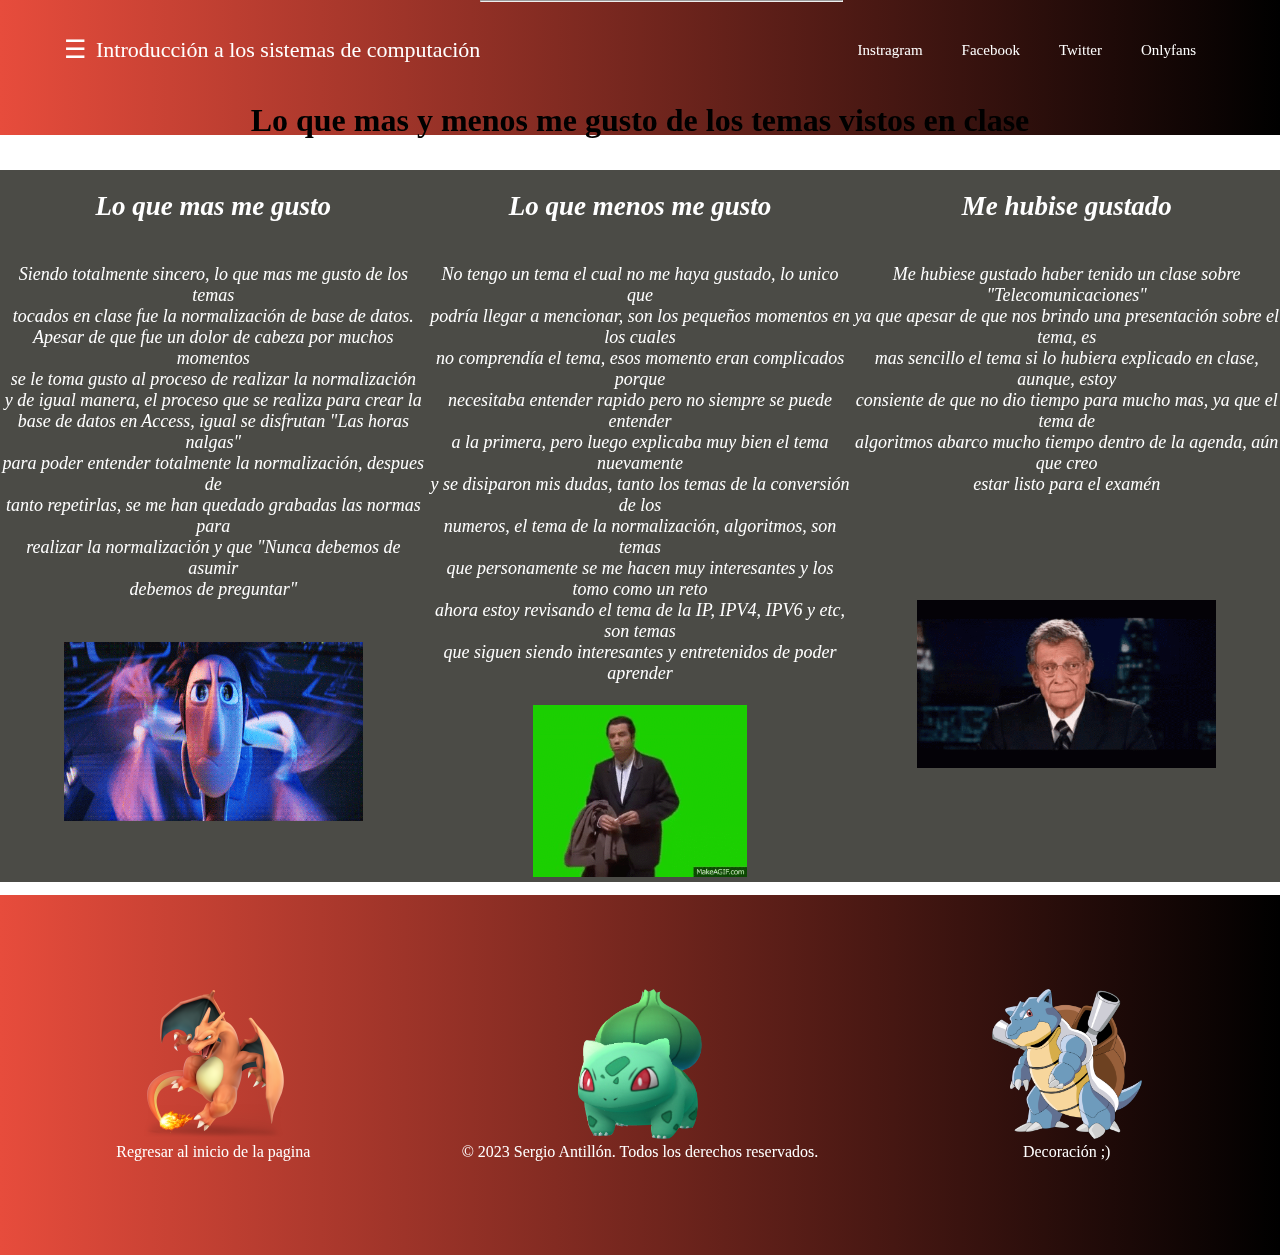
<file: Sergio Antillón/Clases.html>
<!DOCTYPE html>
<html lang="es">
<head>
<!--Nombre en pestaña del naveagor y enlace con el codigo de css para los estilos-->
	<meta charset="UTF-8">
	<title>Lo que mas/menos me gusto</title>
	<link href="Css/estilos_clase.css" rel="stylesheet">
	 <link rel="Icon" href="Img/U.ico">
</head>

<!--Información y enlaces que aparecen en el menu de navegación-->

<body>
	<header class="header">
		<div class="container">
		<div class="btn-menu">
			<label for="btn-menu">☰</label>
		</div>
			<div class="logo">
				<h1>Introducción a los sistemas de computación</h1>

			</div>
			<nav class="menu">
				<a href="https://www.instagram.com/theanti99/">Instragram</a>
				<a href="https://www.facebook.com/sergio.antillon.37/">Facebook</a>
				<a href="https://twitter.com/TheAnti1999">Twitter</a>
				<a href="gif.html">Onlyfans</a>
			</nav>
		</div>
		<hr>
	</header>
	<!--Creación de menu lateral con las opciones y enlaces para redirigir hacia otras paginas-->

	<div class="capa"></div>
<!--	--------------->
<input type="checkbox" id="btn-menu">
<div class="container-menu">
	<div class="cont-menu">
		<nav>

			<a href="Retroalimentaci%C3%B3n.html">Feedback para el Ingeniero Harold</a>
			<a href="Index.html">Curriculum vitae</a>

		</nav>
		<label for="btn-menu">✖️</label>
	</div>
</div>

<!--Titulo que estara en medio de la pantalla-->

<center><h1 class="tituloo">Lo que mas y menos me gusto de los temas vistos en clase</h1></center>
<br>

<!--División de los lados de la pagina, del lado izq, centro, der, para que el contenido se divida en los cuadrados distinos para mejor presentación-->
	<center class="Textoo">
<div class="feedback">
<div class="feedbackiz">
	<br>

<h2>Lo que mas me gusto</h2>
<br>
<br>
<p>Siendo totalmente sincero, lo que mas me gusto de los temas</p>
<p>tocados en clase fue la normalización de base de datos.</p>
<p>Apesar de que fue un dolor de cabeza por muchos momentos</p>
<p>se le toma gusto al proceso de realizar la normalización</p>
<p>y de igual manera, el proceso que se realiza para crear la </p>
<p>base de datos en Access, igual se disfrutan "Las horas nalgas"</p>
<p>para poder entender totalmente la normalización, despues de</p>
<p>tanto repetirlas, se me han quedado grabadas las normas para</p>
<p>realizar la normalización y que "Nunca debemos de asumir</p>
<p>debemos de preguntar"</p>
<br>
<br>
<!--Apartado que especifica en gif que aparecerá despues de cada texto-->
<img src="Img/gif.gif" width="70%">

</div>

<div class="feedbackce">
	<br>
<h2>Lo que menos me gusto</h2>
<br>
<br>
<p>No tengo un tema el cual no me haya gustado, lo unico que</p>
<p>podría llegar a mencionar, son los pequeños momentos en los cuales</p>
<p>no comprendía el tema, esos momento eran complicados porque</p>
<p>necesitaba entender rapido pero no siempre se puede entender</p>
<p>a la primera, pero luego explicaba muy bien el tema nuevamente</p>
<p>y se disiparon mis dudas, tanto los temas de la conversión de los</p>
<p>numeros, el tema de la normalización, algoritmos, son temas</p>
<p>que personamente se me hacen muy interesantes y los tomo como un reto</p>
<p>ahora estoy revisando el tema de la IP, IPV4, IPV6 y etc, son temas</p>
<p>que siguen siendo interesantes y entretenidos de poder aprender</p>
<br>
<!--Apartado que especifica en gif que aparecerá despues de cada texto-->
<img src="Img/perdido.gif" width="50%">

</div>

<div class="feedbackde">
	<br>
<h2>Me hubise gustado</h2>
<br>
<br>
<p>Me hubiese gustado haber tenido un clase sobre "Telecomunicaciones"</p>
<p>ya que apesar de que nos brindo una presentación sobre el tema, es </p>
<p>mas sencillo el tema si lo hubiera explicado en clase, aunque, estoy</p>
<p>consiente de que no dio tiempo para mucho mas, ya que el tema de</p>
<p>algoritmos abarco mucho tiempo dentro de la agenda, aún que creo</p>
<p>estar listo para el examén</p>
<br>
<br>
<br>
<br>
<br>
<!--Apartado que especifica en gif que aparecerá despues de cada texto-->
<img src="Img/end.gif" width="70%">
</div>
</div>
</center>


<!--Apartado para el menu de navegación del final de la pagina, para regresar al inicio de la pagina-->
   <center><div class="imagenes">
      <div class="imagen">
       <a href="#top"> <img src="Img/charizard.png" alt="charizard"/></a>
       <br>
       <p class="letter"> Regresar al inicio de la pagina</p>
      </div>

      <div class="imagen">
      <img src="Img/bulbasaur.png" alt="bulbasaur"/>
        <br>

       <footer>
    <p class="letter">&copy; 2023 Sergio Antillón. Todos los derechos reservados.</p>
  </footer>
    

      </div>

      <div class="imagen">
      <a href="#medio"> <img src="Img/blastoise.png" alt="blastoise"/></a>
        <br>
            <p class="letter"> Decoración ;) </p>
      </div>
    </div>


</body>
</html>
</file>
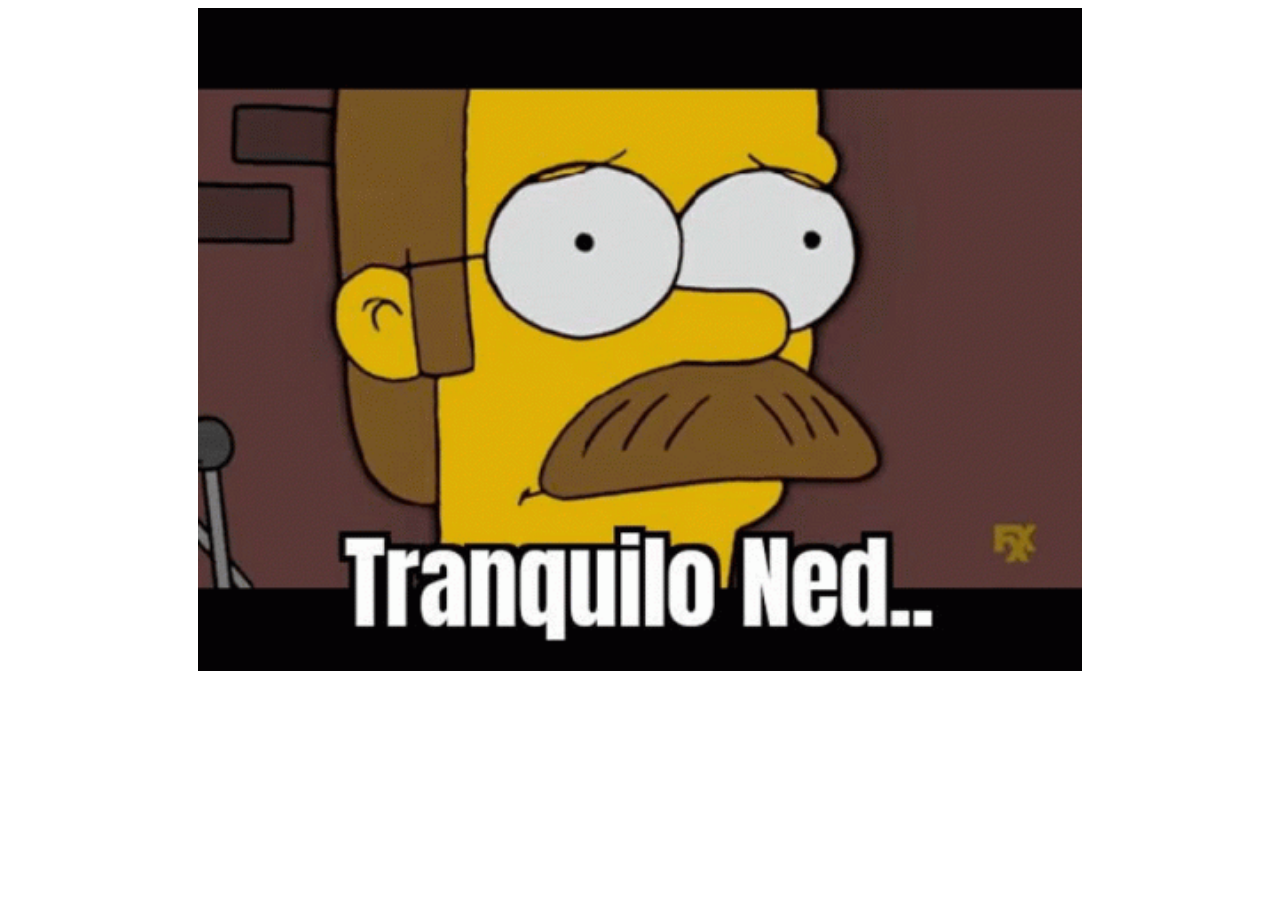
<file: Sergio Antillón/gif.html>
<!DOCTYPE html>
<html>
<head>
	<meta charset="utf-8">
	<meta name="viewport" content="width=device-width, initial-scale=1">
	<title>Onlyfans</title>
</head>
<body>
	<!--Apartado que especifica en gif que aparecerá en pantalla-->
<center><img src="Img/ned.gif" width="70%"></center>
</body>
</html>
</file>
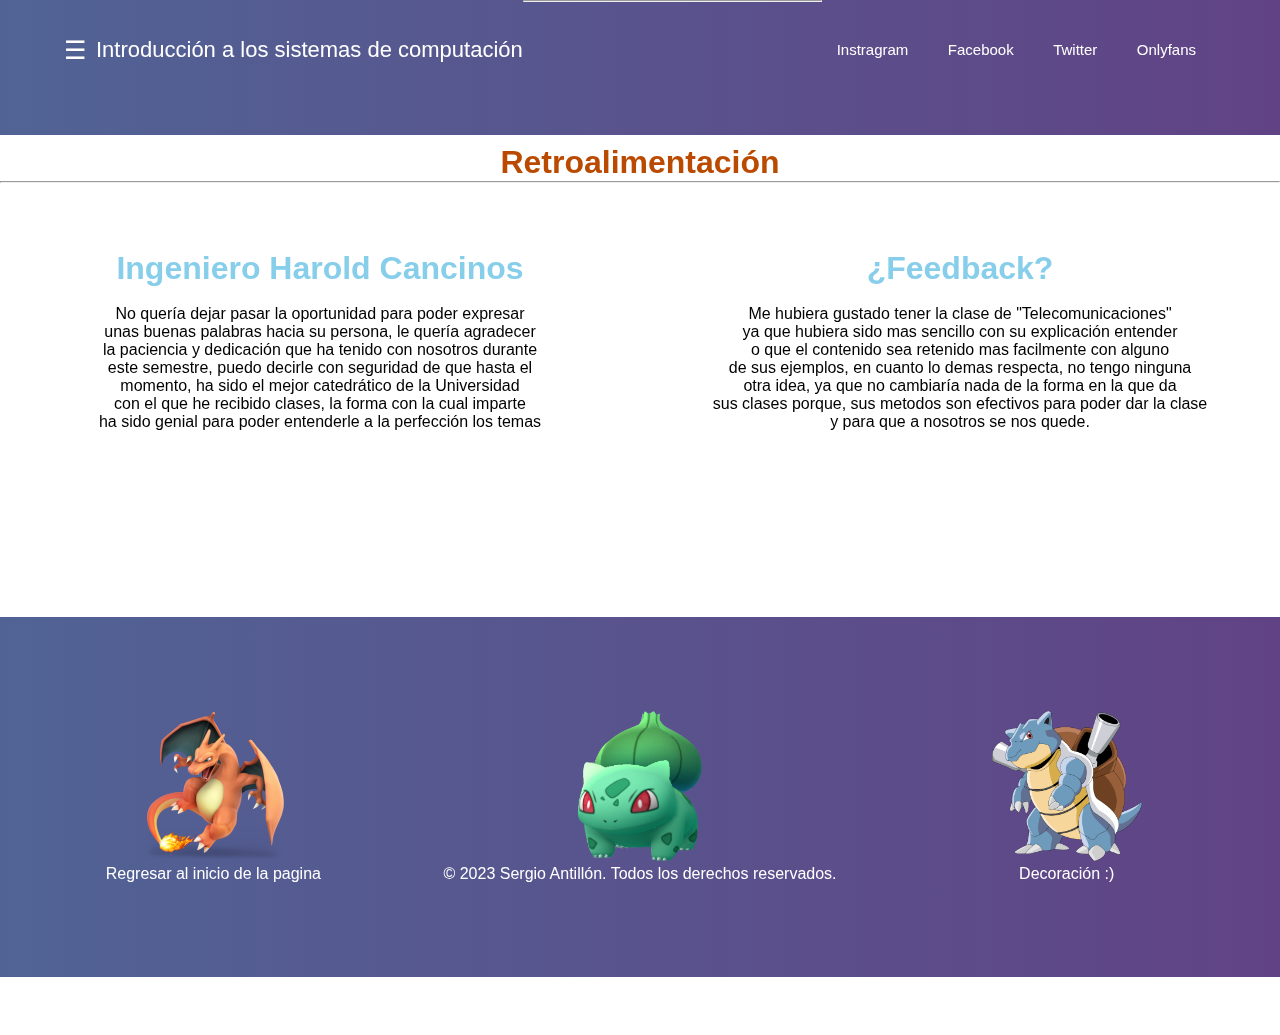
<file: Sergio Antillón/Retroalimentación.html>
<!DOCTYPE html>
<html lang="es">
<head>
<!--Nombre en pestaña del naveagor y enlace con el codigo de css para los estilos-->
	<meta charset="UTF-8">
	<title >Curriculum vitae</title>
	<link href="Css/estilos_feeback.css" rel="stylesheet">
    <link rel="Icon" href="Img/U.ico">
</head>

<!--Información y enlaces que aparecen en el menu de navegación-->

<body id="top">
	<header class="header">
		<div class="container">
		<div class="btn-menu">
			<label for="btn-menu">☰</label>
		</div>
			<div class="logo">
				<h1>Introducción a los sistemas de computación</h1>

			</div>
			<nav class="menu">
				<a href="https://www.instagram.com/theanti99/">Instragram</a>
				<a href="https://www.facebook.com/sergio.antillon.37/">Facebook</a>
				<a href="https://twitter.com/TheAnti1999">Twitter</a>
				<a href="gif.html">Onlyfans</a>
			</nav>
		</div>
		<hr>
	</header>
	<!--Creación de menu lateral con las opciones y enlaces para redirigir hacia otras paginas-->

	<div class="capa"></div>
<!--	--------------->
<input type="checkbox" id="btn-menu">
<div class="container-menu">
	<div class="cont-menu">
		<nav>

			<a href="Index.html">Curriculum vitae</a>
			<a href="Clases.html">Lo que mas/menos me gusto</a>

		</nav>
		<label for="btn-menu">✖️</label>
	</div>
</div>
    <!--Titulo de la pagina principal donde ira el contenido de la pagina-->
<br>
<br>
<br>
<br>
<br>
<br>
<br>
<br>

<h1 class="cv"><center>Retroalimentación</center></h1>
 <hr>
  <br>
   <br>
    <br>
  <!--División de los lados de la pagina, del lado izq y der, para que el contenido se divida en los cuadrados distinos para mejor presentación-->

  <div class="lado">
        <div class="izquierda">
            <div>
                <!-- Contenido de la sección izquierda, dejando espacios entre el contenido usando <br> -->

               <center><h1 class="name">Ingeniero Harold Cancinos</h1></center>
               <br>
 

<p>No quería dejar pasar la oportunidad para poder expresar</p>
<p>unas buenas palabras hacia su persona, le quería agradecer</p>
<p>la paciencia y dedicación que ha tenido con nosotros durante</p>
<p>este semestre, puedo decirle con seguridad de que hasta el</p>
<p>momento, ha sido el mejor catedrático de la Universidad</p>
<p>con el que he recibido clases, la forma con la cual imparte</p>
<p>ha sido genial para poder entenderle a la perfección los temas</p>

 </center>

   </div>
        </div>
        <div class="derecha">
            <div>
                <!-- Contenido de la sección derecha -->
                <center><h1 class="name">¿Feedback?</h1></center>
                 <br>

                
<p>Me hubiera gustado tener la clase de "Telecomunicaciones"</p>
<p>ya que hubiera sido mas sencillo con su explicación entender</p>
<p>o que el contenido sea retenido mas facilmente con alguno</p>
<p>de sus ejemplos, en cuanto lo demas respecta, no tengo ninguna</p>
<p>otra idea, ya que no cambiaría nada de la forma en la que da</p>
<p>sus clases porque, sus metodos son efectivos para poder dar la clase</p>
<p>y para que a nosotros se nos quede.</p>
            </div>
        </div>
    </div>
</center>

<!--Apartado para el menu de navegación del final de la pagina, para regresar al inicio de la pagina-->
   <center><div class="imagenes">
      <div class="imagen">
       <a href="#top"> <img src="Img/charizard.png" alt="charizard"/></a>
       <br>
       <p class="letter"> Regresar al inicio de la pagina</p>
      </div>

      <div class="imagen">
      <img src="Img/bulbasaur.png" alt="bulbasaur"/>
        <br>

       <footer>
    <p class="letter">&copy; 2023 Sergio Antillón. Todos los derechos reservados.</p>
  </footer>
    

      </div>

      <div class="imagen">
      <img src="Img/blastoise.png" alt="blastoise"/>
        <br>
            <p class="letter"> Decoración :)</p>
      </div>
    </div>



</body>
</html>
</file>
<file: Sergio Antillón/Css/estilos_clase.css>
/*Definir el margen y el tipo de letra que tendra la pagina (Lo que no este dentro de "Class")*/
	*{
		margin: 0;
		padding: 0;
		box-sizing: border-box;
		font-family: 'Montserrat Alternates', sans-serif;
	}

	/*El color de fondo de la pagina (No aplica para lo que este dentro de "Class")*/

	body{
		background-color: white;
	}

	/*Se colocan los valores de la capa de mi menu de navegador*/

	.capa{
		position: fixed;
		width: 100%;
		height: 15%;
		background-color: background: #000000;  /* fallback for old browsers */
background: -webkit-linear-gradient(to right, #e74c3c, #000000);  /* Chrome 10-25, Safari 5.1-6 */
background: linear-gradient(to right, #e74c3c, #000000); /* W3C, IE 10+/ Edge, Firefox 16+, Chrome 26+, Opera 12+, Safari 7+ */
;
		z-index: -1;
		top: 0;left: 0;
	}

	/*Estilos para el encabezado*/

	.header{
		width: 100%;
		height: 100px;
		position: fixed;
		top: 0;left: 0;
	}
	.container{
		width: 90%;
		max-width: 1200px;
		margin: auto;
	}
	.container .btn-menu, .logo{
		float: left;
		line-height:100px;
	}
	.container .btn-menu label{
		color: white;
		font-size: 25px;
		cursor: pointer;
	}
	.logo h1{
		color: white;
		font-weight: 400;
		font-size: 22px;
		margin-left: 10px;
	}
	.container .menu{
		float: right;
		line-height: 100px;
	}
	.container .menu a{
		display: inline-block;
		padding: 15px;
		line-height: normal;
		text-decoration: none;
		color: white;
		transition: all 0.3s ease;
		border-bottom: 2px solid transparent;
		font-size: 15px;
		margin-right: 5px;
	}
	.container .menu a:hover{
		border-bottom: 2px solid #c7c7c7;
		padding-bottom: 5px;
	}
	

	/*Menù lateral*/
	#btn-menu{
		display: none;
	}
	.container-menu{
		position: absolute;
		background: rgba(0,0,0,0.5);
		width: 100%;
		height: 100vh;
		top: 0;left: 0;
		transition: all 500ms ease;
		opacity: 0;
		visibility: hidden;
	}
	#btn-menu:checked ~ .container-menu{
		opacity: 1;
		visibility: visible;
	}
	.cont-menu{
		width: 100%;
		max-width: 250px;
		background: #1c1c1c;
		height: 100vh;
		position: relative;
		transition: all 500ms ease;
		transform: translateX(-100%);
	}
	#btn-menu:checked ~ .container-menu .cont-menu{
		transform: translateX(0%);
	}
	.cont-menu nav{
		transform: translateY(15%);
	}
	.cont-menu nav a{
		display: block;
		text-decoration: none;
		padding: 20px;
		color: #c7c7c7;
		border-left: 5px solid transparent;
		transition: all 400ms ease;
	}
	.cont-menu nav a:hover{
		border-left: 5px solid #c7c7c7;
		background: #1f1f1f;
	}
	.cont-menu label{
		position: absolute;
		right: 5px;
		top: 10px;
		color: #fff;
		cursor: pointer;
		font-size: 18px;
	}

	* {
    margin: 0;
    padding: 0;
    font-family: lato;}

    html, body {
            height: 100%;
            margin: 0%;
            padding: 0;}


/*3 casillas para escribir el feedback y palabras de agradecimiento*/
.feedback{
display: flex;
height: 100%;
margin-top: 1%;
color: white;
font-style: italic;
}
.feedbackde, .feedbackce, .feedbackiz{
flex: 1;
font-family: !important;
background-color: #4B4B46;
font-size: 18px;
}

       html{
scroll-behavior: smooth;
      }

    .tituloo{

margin-top: 8%;

    }

/*Imagenes del final con el enlace para regresar al principio o al final de la pagina*/

.imagenes{
   
    display: flex;
    justify-content: center;
    align-items: center;
    height:40vh;
    margin-top: 1%;
    background-color: background: #000000;  /* fallback for old browsers */
background: -webkit-linear-gradient(to right, #e74c3c, #000000);  /* Chrome 10-25, Safari 5.1-6 */
background: linear-gradient(to right, #e74c3c, #000000); /* W3C, IE 10+/ Edge, Firefox 16+, Chrome 26+, Opera 12+, Safari 7+ */
;
}
.imagenes .imagen{
    position: relative;
    display: center;
    flex: 1;
   
}
.imagenes .imagen img{
    width: 150px;
    height: 150px;
    transition: transform 0.32s ease-in-out;
}


.imagenes .imagen:hover img{
transform: translateY(-20px);
}

@media (max-width: 680px){
    .imagenes{
        flex-direction: column;
        height: 180vh;
    }
}


     .letter{
color: white;
     }
</file>
<file: Sergio Antillón/Css/estilos_feeback.css>
/*Definir el margen y el tipo de letra que tendra la pagina (Lo que no este dentro de "Class")*/
	*{
		margin: 0;
		padding: 0;
		box-sizing: border-box;
		font-family: 'Montserrat Alternates', sans-serif;
	}

	/*El color de fondo de la pagina (No aplica para lo que este dentro de "Class")*/

	body{
		background-color: white;
	}

	/*Se colocan los valores de la capa de mi menu de navegador*/

	.capa{
		position: fixed;
		width: 100%;
		height: 15%;
		background-color: background: #614385;  /* fallback for old browsers */
background: -webkit-linear-gradient(to right, #516395, #614385);  /* Chrome 10-25, Safari 5.1-6 */
background: linear-gradient(to right, #516395, #614385); /* W3C, IE 10+/ Edge, Firefox 16+, Chrome 26+, Opera 12+, Safari 7+ */


;
		z-index: -1;
		top: 0;left: 0;
	}

	/*Estilos para el encabezado*/

	.header{
		width: 100%;
		height: 100px;
		position: fixed;
		top: 0;left: 0;
	}
	.container{
		width: 90%;
		max-width: 1200px;
		margin: auto;
	}
	.container .btn-menu, .logo{
		float: left;
		line-height:100px;
	}
	.container .btn-menu label{
		color: white;
		font-size: 25px;
		cursor: pointer;
	}
	.logo h1{
		color: white;
		font-weight: 400;
		font-size: 22px;
		margin-left: 10px;
	}
	.container .menu{
		float: right;
		line-height: 100px;
	}
	.container .menu a{
		display: inline-block;
		padding: 15px;
		line-height: normal;
		text-decoration: none;
		color: white;
		transition: all 0.3s ease;
		border-bottom: 2px solid transparent;
		font-size: 15px;
		margin-right: 5px;
	}
	.container .menu a:hover{
		border-bottom: 2px solid #c7c7c7;
		padding-bottom: 5px;
	}
	

	/*Menù lateral*/
	#btn-menu{
		display: none;
	}
	.container-menu{
		position: absolute;
		background: rgba(0,0,0,0.5);
		width: 100%;
		height: 100vh;
		top: 0;left: 0;
		transition: all 500ms ease;
		opacity: 0;
		visibility: hidden;
	}
	#btn-menu:checked ~ .container-menu{
		opacity: 1;
		visibility: visible;
	}
	.cont-menu{
		width: 100%;
		max-width: 250px;
		background: #1c1c1c;
		height: 115vh;
		position: relative;
		transition: all 500ms ease;
		transform: translateX(-100%);
	}
	#btn-menu:checked ~ .container-menu .cont-menu{
		transform: translateX(0%);
	}
	.cont-menu nav{
		transform: translateY(15%);
	}
	.cont-menu nav a{
		display: block;
		text-decoration: none;
		padding: 20px;
		color: #c7c7c7;
		border-left: 5px solid transparent;
		transition: all 400ms ease;
	}
	.cont-menu nav a:hover{
		border-left: 5px solid #c7c7c7;
		background: #1f1f1f;
	}
	.cont-menu label{
		position: absolute;
		right: 5px;
		top: 10px;
		color: #fff;
		cursor: pointer;
		font-size: 18px;
	}


	

/*El tamaño que llevaran los dos cuadrados izq y der (donde ira el contenido de la pagina web), tipo de letra y color de fondo de cada cuadro*/

html, body {
            height: 75%;
            margin: 0;
            padding: 0;
        }
        
        .lado {
            display: flex;
            height: 70%;
            margin-top: 1%;
        }
        
        .izquierda, .derecha {
            flex: 1;
            font-family: cursive;
            text-align-last: center;
        }
        
        .izquierda {
            background-color: #FFFFFF;
        }
        
        .derecha {
            background-color: #FFFFFF;
        }

 

/*Modificación de letra y color de mi nombre*/

.name{
color: skyblue;
size: 20px;
}
/*Color del el titulo Curriculum vitae*/
.cv{
color: #BA4A00;
}





/*Imagenes del final con el enlace para regresar al principio o al final de la pagina, se modifica el fondo, tamaño y posicionamiente de la imagen*/

.imagenes{
   
    display: flex;
    justify-content: center;
    align-items: center;
    height:40vh;
    margin-top: 1%;
    background-color: background: #614385;  /* fallback for old browsers */
    background: -webkit-linear-gradient(to right, #516395, #614385);  /* Chrome 10-25, Safari 5.1-6 */
    background: linear-gradient(to right, #516395, #614385); /* W3C, IE 10+/ Edge, Firefox 16+, Chrome 26+, Opera 12+, Safari 7+ */
    margin-bottom: 0%;
}
.imagenes .imagen{
    position: relative;
    display: center;
    flex: 1;
   
}
.imagenes .imagen img{
    width: 150px;
    height: 150px;
    transition: transform 0.32s ease-in-out;
}


.imagenes .imagen:hover img{
transform: translateY(-20px);
}

@media (max-width: 680px){
    .imagenes{
        flex-direction: column;
        height: 180vh;
    }
}


/*Funcion para que en el momento de presionar un enlace (imagen de pokemon) la transacción sea suave*/
       html{
scroll-behavior: smooth;
      }

      /*Color de la letra de clase "letter"*/

     .letter{
color: white;
     }
</file>
